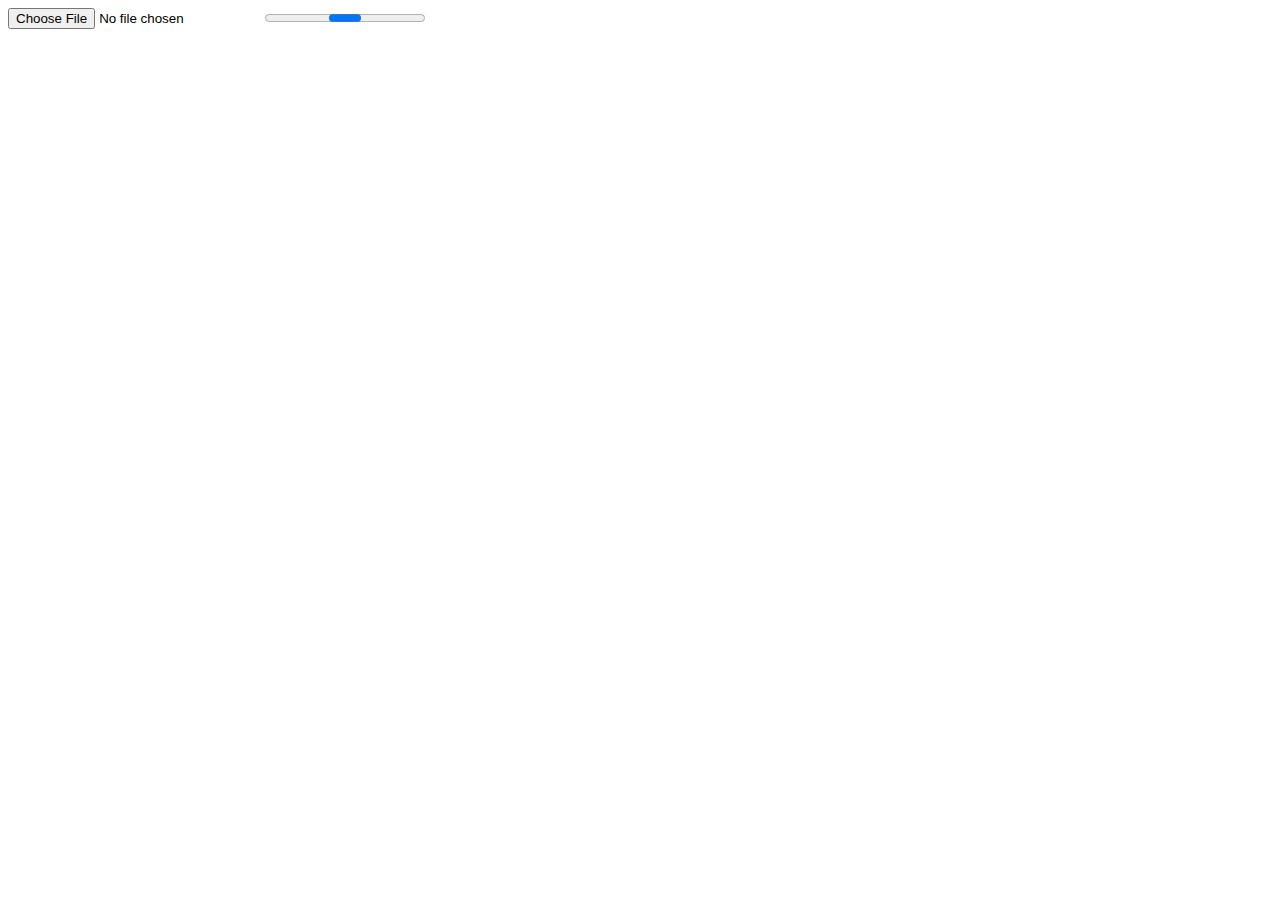
<file: uploadtest.html>
<!DOCTYPE html>
<html>
  <head>
    <meta charset="utf-8">
    <title></title>
  </head>
  <body>
    <input id="file" type="file" value="envoyer image" />
    <progress id="progress"></progress>
    <script type="text/javascript">
    //js updoad with loading
    var input = document.getElementById('file');
    var progress=document.getElementById('progress');

    input.addEventListener('change',function () {
      var xhr=new XMLHttpRequest();
       xhr.open('POST', 'admin/projet/2/image/add');

       xhr.upload.addEventListener("progress",function (event) {
         event.loaded;
         event.total;
         console.log(event.loaded);
         progress.value=event.loaded;
         progress.total=event.total;
       });
       xhr.addEventListener('load',function () {
         console.log('done');
       });

       var form = new FormData();
       form.append('file',input.files[0]);
       xhr.send(form);
    })
    </script>
  </body>
</html>
</file>
